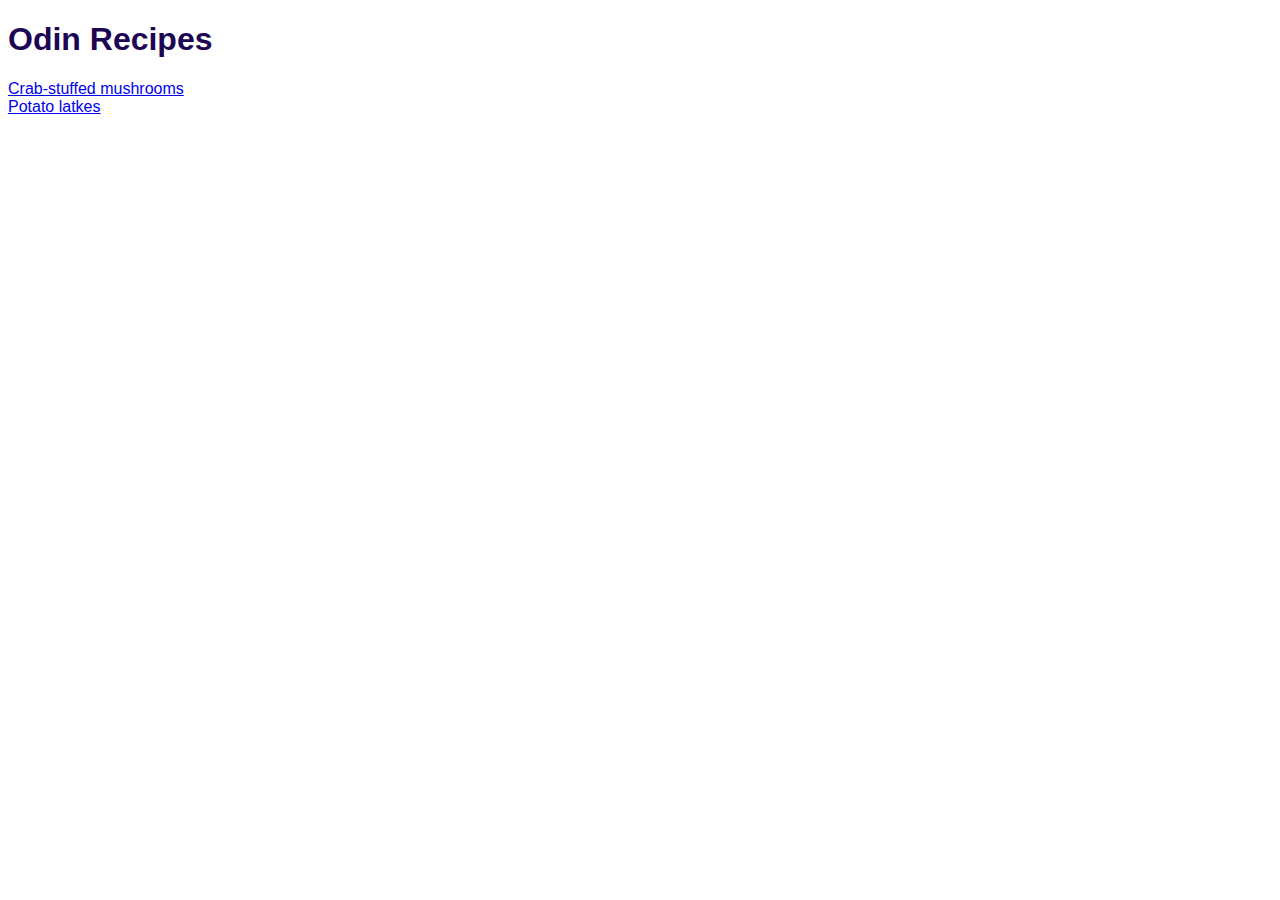
<file: index.html>
<!DOCTYPE html>
<html lang="en">
<head>
    <meta charset="UTF-8">
    <meta name="viewport" content="width=device-width, initial-scale=1.0">
    <link rel="stylesheet" href="./styles.css">
    <title>Odin Recipes Website</title>
</head>
<body>
    <h1>Odin Recipes</h1>
    <a href="./recipes/crab-stuffed-mushrooms.html">Crab-stuffed mushrooms</a>
    <br>
    <a href="./recipes/potato-latkes.html">Potato latkes</a>
</body>
</html>
</file>
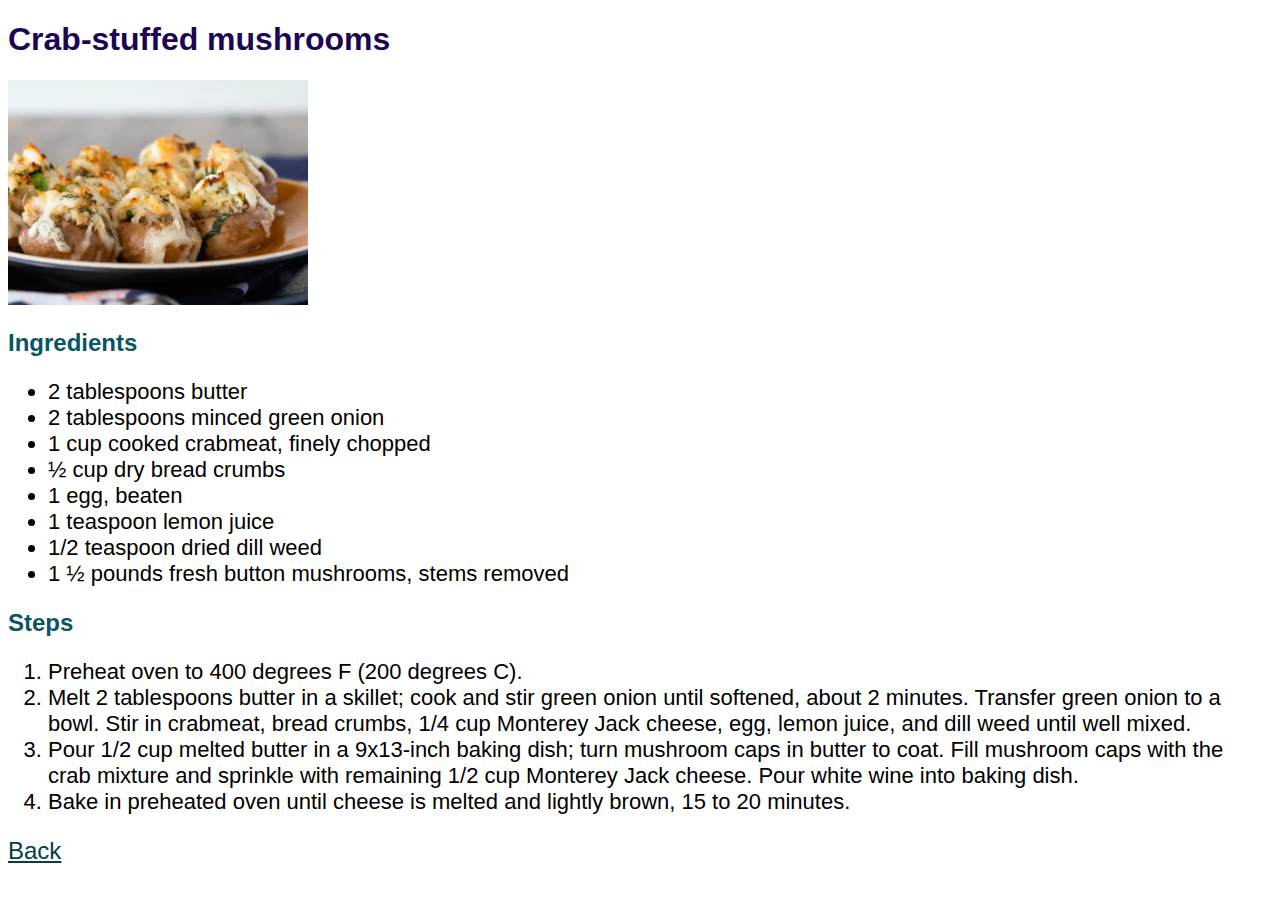
<file: recipes/crab-stuffed-mushrooms.html>
<!DOCTYPE html>
<html lang="en">
<head>
    <meta charset="UTF-8">
    <meta name="viewport" content="width=device-width, initial-scale=1.0">
    <link rel="stylesheet" href="../styles.css">
    <title>Crab-stuffed mushrooms</title>
</head>
<body>
    <h1>Crab-stuffed mushrooms</h1>
    <img src="./images/crab-stuffed-mushrooms-image.webp">
    <br>
    <h2>Ingredients</h2>
    <ul>
        <li>2 tablespoons butter</li>
        <li>2 tablespoons minced green onion</li>
        <li>1 cup cooked crabmeat, finely chopped</li>
        <li>½ cup dry bread crumbs</li>
        <li>1 egg, beaten</li>
        <li>1 teaspoon lemon juice</li>
        <li>1/2 teaspoon dried dill weed</li>
        <li>1 ½ pounds fresh button mushrooms, stems removed</li>
    </ul>
    <h2>Steps</h2>
    <ol>
        <li>Preheat oven to 400 degrees F (200 degrees C).</li>
        <li>Melt 2 tablespoons butter in a skillet; cook and stir green onion until softened, about 2 minutes. Transfer green onion to a bowl. Stir in crabmeat, bread crumbs, 1/4 cup Monterey Jack cheese, egg, lemon juice, and dill weed until well mixed.</li>
        <li>Pour 1/2 cup melted butter in a 9x13-inch baking dish; turn mushroom caps in butter to coat. Fill mushroom caps with the crab mixture and sprinkle with remaining 1/2 cup Monterey Jack cheese. Pour white wine into baking dish.</li>
        <li>Bake in preheated oven until cheese is melted and lightly brown, 15 to 20 minutes.</li>
    </ol>
    <a href="../index.html" id="back-link">Back</a>
</body>
</html>
</file>
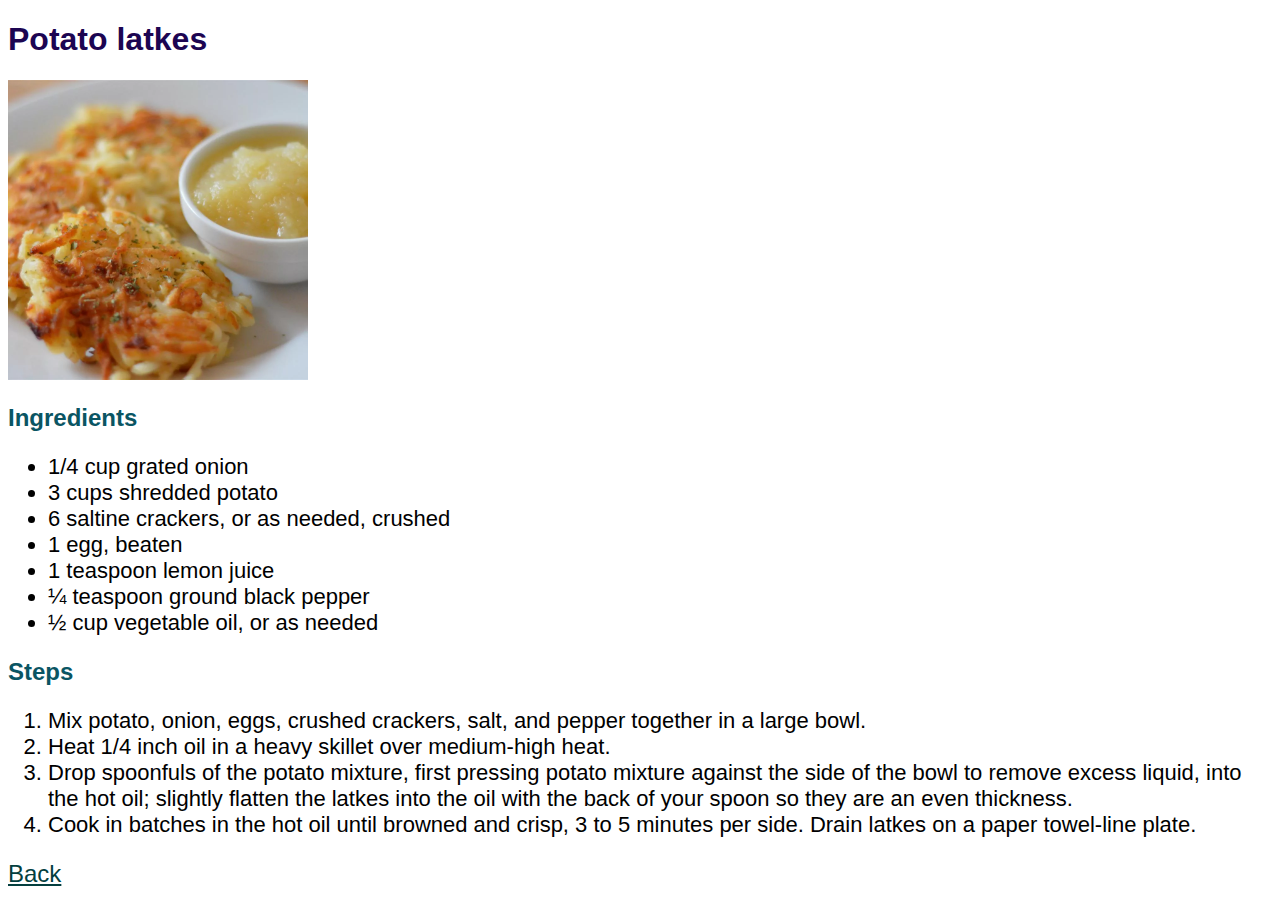
<file: recipes/potato-latkes.html>
<!DOCTYPE html>
<html lang="en">
<head>
    <meta charset="UTF-8">
    <meta name="viewport" content="width=device-width, initial-scale=1.0">
    <link rel="stylesheet" href="../styles.css">
    <title>Potato latkes</title>
</head>
<body>
    <h1>Potato latkes</h1>
    <img src="./images/potato-latkes-image.webp">
    <br>
    <h2>Ingredients</h2>
    <ul>
        <li>1/4 cup grated onion</li>
        <li>3 cups shredded potato</li>
        <li>6 saltine crackers, or as needed, crushed</li>
        <li>1 egg, beaten</li>
        <li>1 teaspoon lemon juice</li>
        <li>¼ teaspoon ground black pepper</li>
        <li>½ cup vegetable oil, or as needed</li>
    </ul>
    <h2>Steps</h2>
    <ol>
        <li>Mix potato, onion, eggs, crushed crackers, salt, and pepper together in a large bowl.</li>
        <li>Heat 1/4 inch oil in a heavy skillet over medium-high heat.</li>
        <li>Drop spoonfuls of the potato mixture, first pressing potato mixture against the side of the bowl to remove excess liquid, into the hot oil; slightly flatten the latkes into the oil with the back of your spoon so they are an even thickness.</li>
        <li>Cook in batches in the hot oil until browned and crisp, 3 to 5 minutes per side. Drain latkes on a paper towel-line plate.</li>
    </ol>
    <a href="../index.html" id="back-link">Back</a>
</body>
</html>
</file>
<file: styles.css>
* {
    font-family: Arial, Verdana, sans-serif;
}

h1 {
    color: rgb(28, 5, 82);
}

h2 {
    color: rgb(10, 85, 99);
}

ol, ul {
    font-size: 22px;
}

img {
    width: 300px;
    height: auto;
}

#back-link {
    font-size: 24px;
    color: rgb(4, 63, 63);
}
</file>
